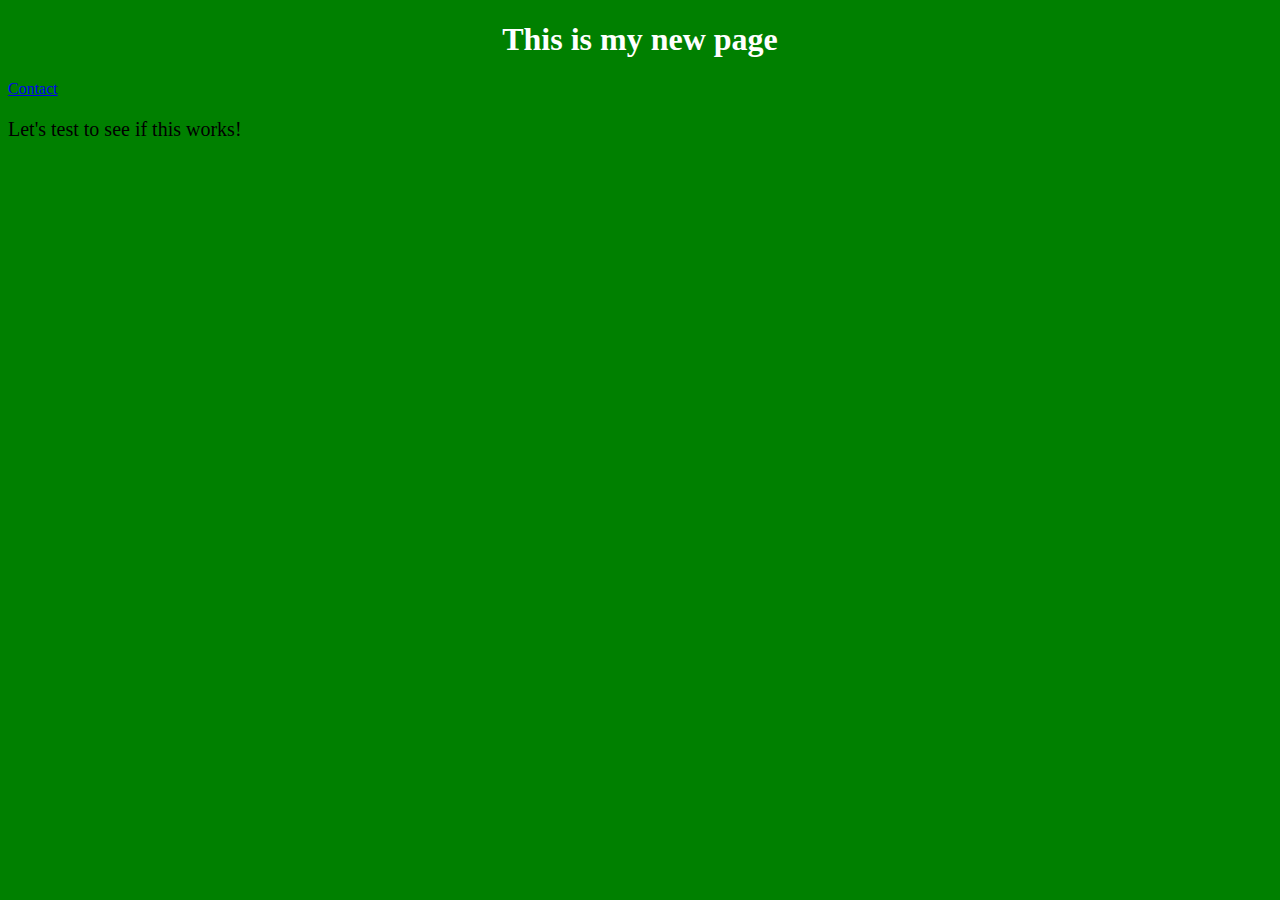
<file: docs/index.html>
<!DOCTYPE html>

 <html>
  
  <head>
  
    <link rel="stylesheet" href="test_site/style.css">
    <title>New Site</title>
 
  </head>
  
  <body>
    
    <h1>This is my new page</h1>
    <a href="/test.html">Contact</a>
    <p>Let's test to see if this works!</p>
  
  </body>

</html>
</file>
<file: docs/test_site/style.css>
body {
  background-color: green;
}

h1 {
  color: white;
  text-align: center;
}

p {
  font-family: verdana;
  font-size: 20px;
}
</file>
